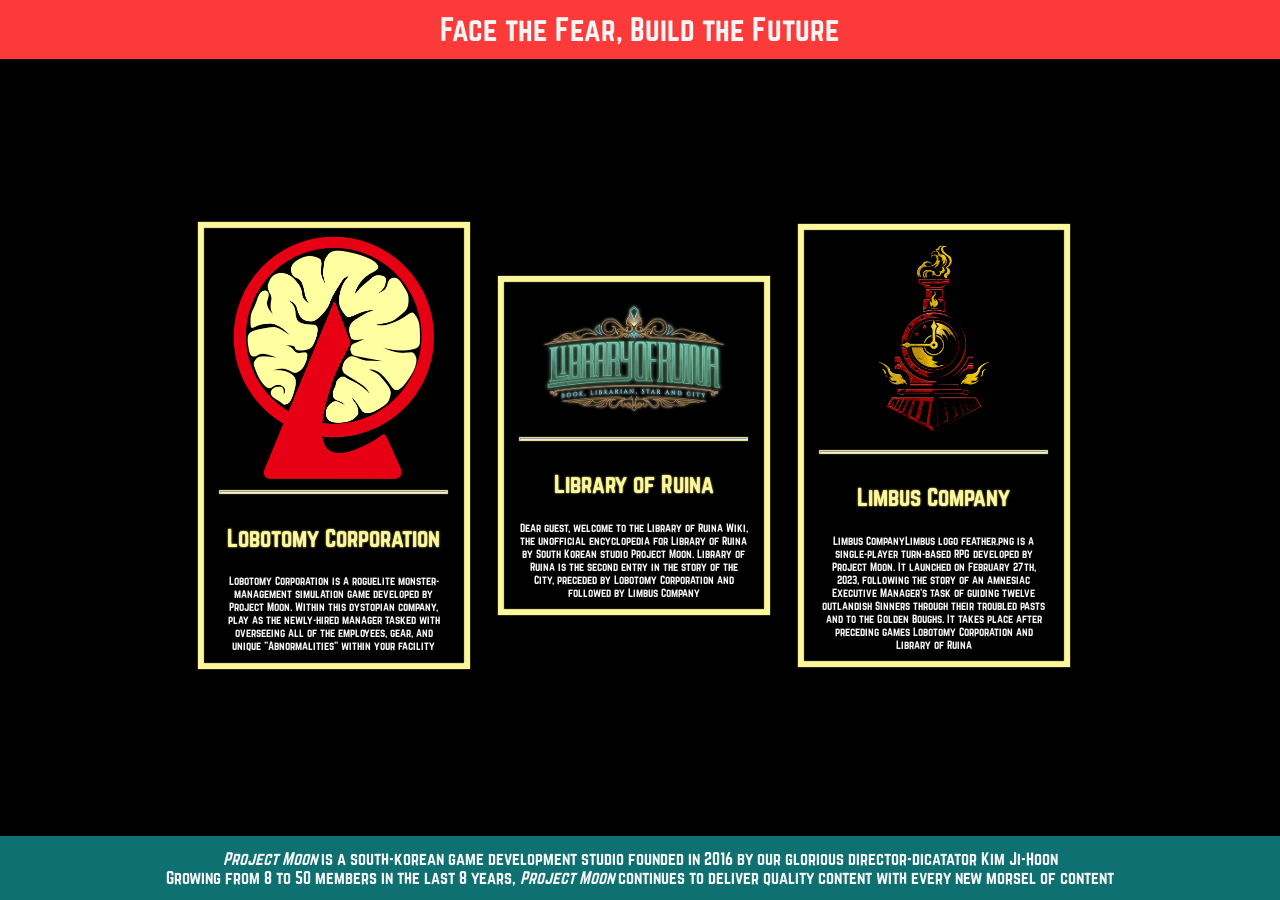
<file: exeSimples/index.html>
<!DOCTYPE html>
<html>
<head>
    <meta charset="UTF-8" />
    <link rel="icon" type="image/x-icon" href="res/img/PJM-Logo.webp">
    <link rel="stylesheet" href="res/stylesheet.css">
    <title>Welcome, Manager</title>
</head>
<body>
<header>
Face the Fear, Build the Future
</header>

<div id="flexContainer">
<div class="flexItem">
    <img class="itemImage" src="res/img/Lobotomy-Logo.webp">
    <hr>
    <p class="itemTitle">Lobotomy Corporation</p>
    <p class="itemParagraph">Lobotomy Corporation is a roguelite monster-management simulation game developed by Project Moon. Within this dystopian company, play as the newly-hired manager tasked with overseeing all of the employees, gear, and unique "Abnormalities" within your facility</p>
</div>
<div class="flexItem">
    <img class="itemImage" src="res/img/Library-Logo.png">
    <hr>
    <p class="itemTitle">Library of Ruina</p>
    <p class="itemParagraph">Dear guest, welcome to the Library of Ruina Wiki, the unofficial encyclopedia for Library of Ruina by South Korean studio Project Moon. Library of Ruina is the second entry in the story of the City, preceded by Lobotomy Corporation and followed by Limbus Company</p>
</div>
<div class="flexItem">
    <img class="itemImage" src="res/img/Limbus-Logo.png">
    <hr>
    <p class="itemTitle">Limbus Company</p>
    <p class="itemParagraph">Limbus CompanyLimbus logo feather.png is a single-player turn-based RPG developed by Project Moon. It launched on February 27th, 2023, following the story of an amnesiac Executive Manager's task of guiding twelve outlandish Sinners through their troubled pasts and to the Golden Boughs. It takes place after preceding games Lobotomy Corporation and Library of Ruina</p>
</div>
</div>
<footer>
<i>Project Moon</i> is a south-korean game development studio founded in 2016 by our glorious director-dicatator Kim Ji-Hoon <br>Growing from 8 to 50 members in the last 8 years, <i>Project Moon</i> continues to deliver quality content with every new morsel of content
</footer>
</body>
</html>
</file>
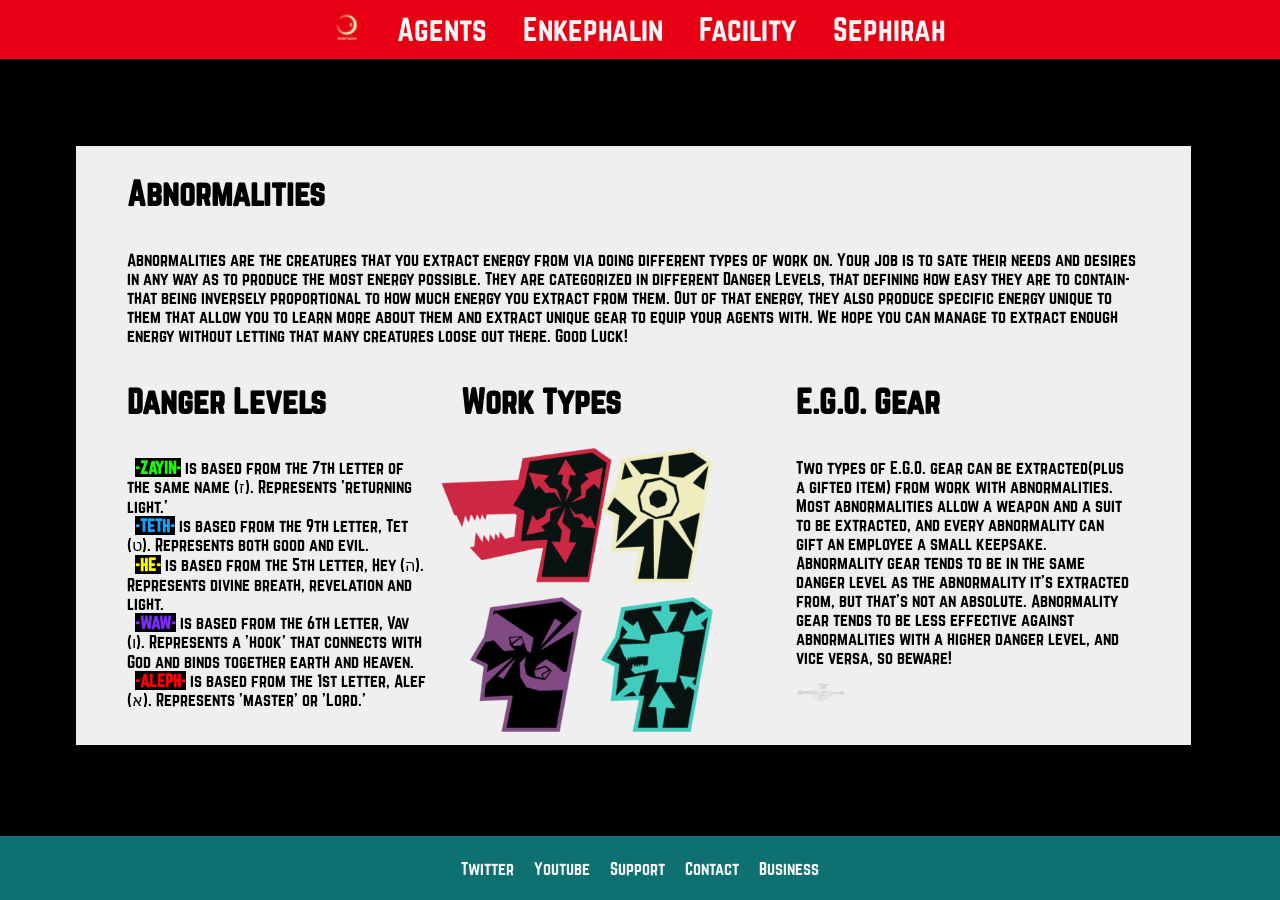
<file: exeComposto/src/abnormalities.html>
<!DOCTYPE html>
<html>
<head>
    <meta charset="UTF-8" />
    <link rel="icon" type="image/x-icon" href="../res/img/Site-favicon.ico">
    <link rel="stylesheet" href="../res/stylesheet.css">
    <title>Abnos</title>
</head>
<body>
<header>
    <ul id="menubar">
        <li><a href="index.html"><img id="logo" style="height: 1em;" src="../res/img/PJM-Logo.webp"></a></li>
        <li><a href="agents.html">Agents</a></li>
        <li><a href="enkephalin.html">Enkephalin</a></li>
        <li><a href="facility.html">Facility</a></li>
        <li><a href="sephirah.html">Sephirah</a></li>        
    </ul>
</header>
<div id="flexContainer">

<div style="flex-flow: column; background-color: #efefef; color:black; width: 80%; padding: 0.5% 4%">
    <h1>Abnormalities</h1>
    <p>Abnormalities are the creatures that you extract energy from via doing different types of work on. Your job is to sate their needs and desires in any way as to produce the most energy possible. They are categorized in different Danger Levels, that defining how easy they are to contain-that being inversely proportional to how much energy you extract from them. Out of that energy, they also produce specific energy unique to them that allow you to learn more about them and extract unique gear to equip your agents with. We hope you can manage to extract enough energy without letting that many creatures loose out there. Good Luck!</p>
<div style="flex-flow: row nowrap">
<div style="flex-flow: column nowrap; width: 33%">
    <h1>Danger Levels</h1>
    <ul style="padding: 0 10% 0 0">
    <li class="il"><span style="color:#1DF900; background-color: black"><b>-ZAYIN-</b></span> is based from the 7th letter of the same name (ז). Represents 'returning light.'</li><br>
    <li class="il"><span style="color:#13A2FF; background-color: black"><b>-TETH-</b></span> is based from the 9th letter, Tet (ט). Represents both good and evil.</li><br>
    <li class="il"><span style="color:#FFF900; background-color: black;"><b>-HE-</b></span> is based from the 5th letter, Hey (ה). Represents divine breath, revelation and light.</li><br>
    <li class="il"><span style="color:#7B2BF3; background-color: black"><b>-WAW-</b></span> is based from the 6th letter, Vav (ו). Represents a 'hook' that connects with God and binds together earth and heaven.</li><br>
    <li class="il"><span style="color:#FF0000; background-color: black"><b>-ALEPH-</b></span> is based from the 1st letter, Alef (א). Represents 'master' or 'Lord.'</li><br>
    </ul>
</div>
<div style="flex-flow: column nowrap; width: 33%">
    <h1>Work Types</h1>
    <div style="flex-flow: row wrap;">
        <div id="quarterbox">
        <img id="wimg" src="../res/img/wInstinct.webp">
        </div>
        <div id="quarterbox">
        <img id="wimg" src="../res/img/wInsight.png">
        </div>
        <div id="quarterbox">
        <img id="wimg" src="../res/img/wAttachment.webp">
        </div>
        <div id="quarterbox">
        <img id="wimg" src="../res/img/wRepression.webp">
        </div>
    </div>
</div>
<div style="flex-flow: column nowrap; width: 33%">
    <h1>E.G.O. Gear</h1>
    <p>Two types of E.G.O. gear can be extracted(plus a gifted item) from work with abnormalities. Most abnormalities allow a weapon and a suit to be extracted, and every abnormality can gift an employee a small keepsake. Abnormality gear tends to be in the same danger level as the abnormality it's extracted from, but that's not an absolute. Abnormality gear tends to be less effective against abnormalities with a higher danger level, and vice versa, so beware!</p>
    <img src="../res/img/sin.webp" style="height: 5%; width: 15%; opacity: 10%;">
</div>
</div>
</div>

</div>
<footer>
    <ul id="footbar">
        <li><a href="https://twitter.com/ProjMoonStudio">Twitter</a></li>
        <li><a href="https://www.youtube.com/@ProjectMoonOfficial">Youtube</a></li>
        <li><a href="mailto:support@projmoon.com">Support</a></li>
        <li><a href="mailto:contact@projmoon.com">Contact</a></li>
        <li><a href="mailto:business@projmoon.com">Business</a></li>
    </ul>
</footer>
</body>
</html>
</file>
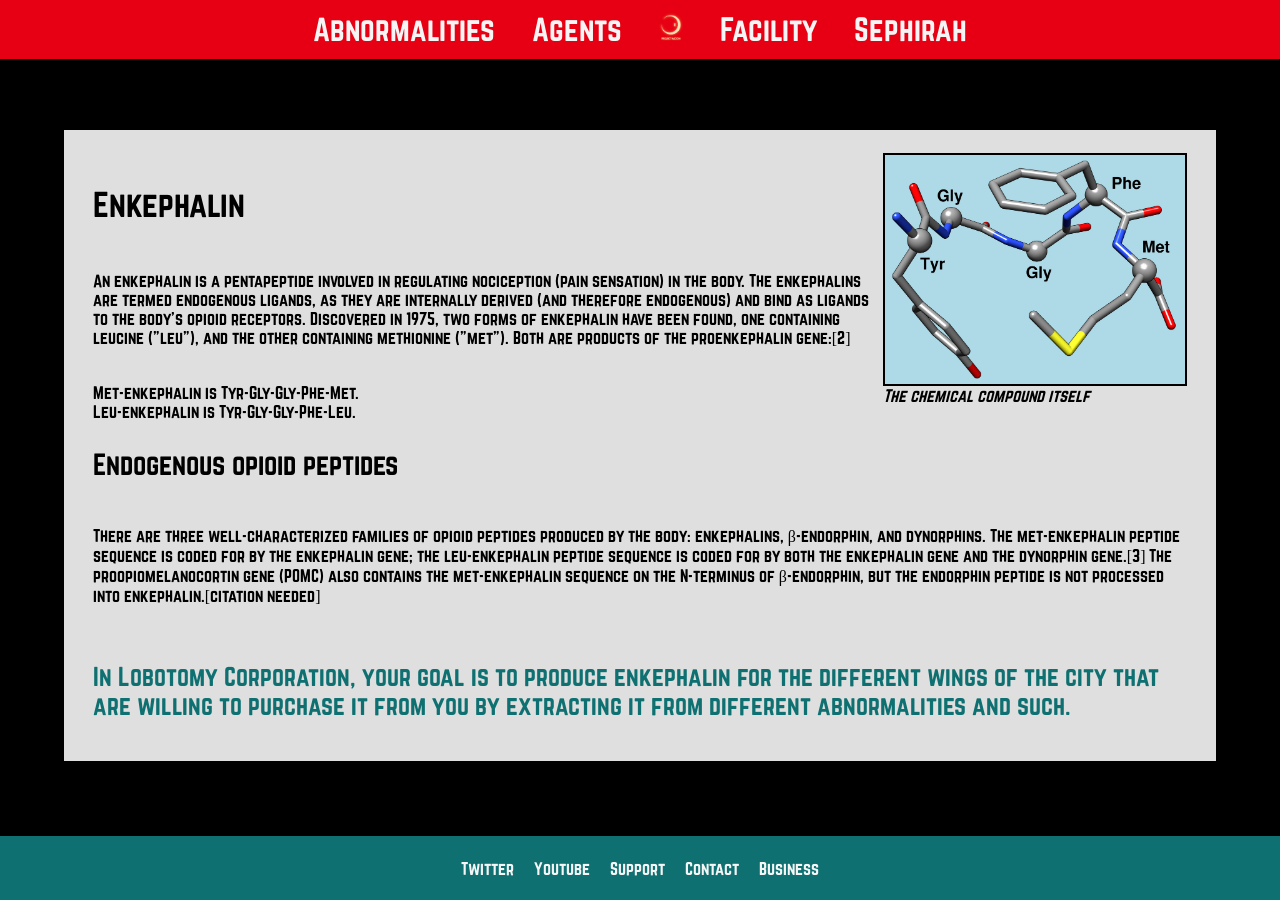
<file: exeComposto/src/enkephalin.html>
<!DOCTYPE html>
<html>
<head>
    <meta charset="UTF-8" />
    <link rel="icon" type="image/x-icon" href="../res/img/Site-favicon.ico">
    <link rel="stylesheet" href="../res/stylesheet.css">
    <title>Energy!</title>
</head>
<body>
<header>
    <ul id="menubar">
        <li><a href="abnormalities.html">Abnormalities</a></li>
        <li><a href="agents.html">Agents</a></li>
        <li><a href="index.html"><img id="logo" style="height: 1em;" src="../res/img/PJM-Logo.webp"></a></li>
        <li><a href="facility.html">Facility</a></li>
        <li><a href="sephirah.html">Sephirah</a></li>        
    </ul>
</header>

<div id="flexContainer" style="margin-left: 5%; margin-right: 5%; max-width: 90%;">
<div style="flex-direction: column; background-color: #dfdfdf; color: black; padding: 2% 2.5% 1.5%; ">
<div style="flex-flow: row;">
    <div style="flex-flow:column;">
        <p style="font-size: 24pt;"
        >Enkephalin</p>
        <p style="font-size: 12pt;"
        >An enkephalin is a pentapeptide involved in regulating nociception (pain sensation) in the body. The enkephalins are termed endogenous ligands, as they are internally derived (and therefore endogenous) and bind as ligands to the body's opioid receptors. Discovered in 1975, two forms of enkephalin have been found, one containing leucine ("leu"), and the other containing methionine ("met"). Both are products of the proenkephalin gene:[2]</p>   <br>
    Met-enkephalin is Tyr-Gly-Gly-Phe-Met.<br>
    Leu-enkephalin is Tyr-Gly-Gly-Phe-Leu.
    </div>
    <div style="flex-flow: column">
    <img style="width: 300px; border: black solid 2px;" 
    src="../res/img/enky.png">
    <i>The chemical compound itself</i>
    </div>
</div>
    <p style="font-size: 20pt;">Endogenous opioid peptides</p>
    <br>
    There are three well-characterized families of opioid peptides produced by the body: enkephalins, β-endorphin, and dynorphins. The met-enkephalin peptide sequence is coded for by the enkephalin gene; the leu-enkephalin peptide sequence is coded for by both the enkephalin gene and the dynorphin gene.[3] The proopiomelanocortin gene (POMC) also contains the met-enkephalin sequence on the N-terminus of β-endorphin, but the endorphin peptide is not processed into enkephalin.[citation needed] </p>
    
    <p style="color: #0e7071; font-size: 18pt;">
    In Lobotomy Corporation, your goal is to produce enkephalin for the different wings of the city that are willing to purchase it from you by extracting it from different abnormalities and such.  
    </p>

    </div>
</div>

<footer>
    <ul id="footbar">
        <li><a href="https://twitter.com/ProjMoonStudio">Twitter</a></li>
        <li><a href="https://www.youtube.com/@ProjectMoonOfficial">Youtube</a></li>
        <li><a href="mailto:support@projmoon.com">Support</a></li>
        <li><a href="mailto:contact@projmoon.com">Contact</a></li>
        <li><a href="mailto:business@projmoon.com">Business</a></li>
    </ul>
</footer>

</body>
</html>
</file>
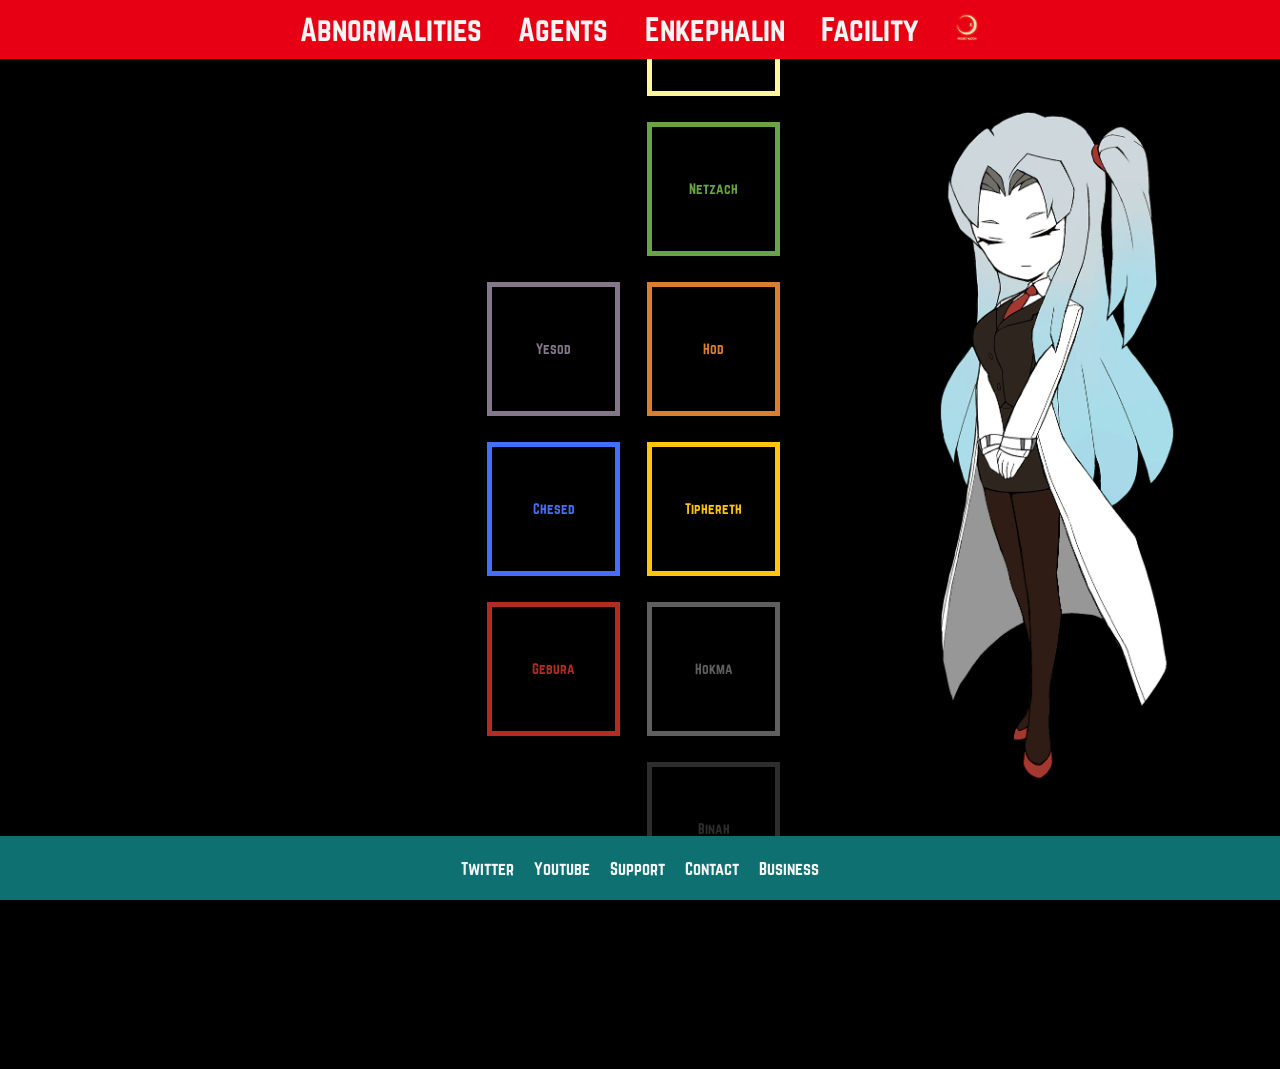
<file: exeComposto/src/sephirah.html>
<!DOCTYPE html>
<html>
<head>
    <meta charset="UTF-8" />
    <link rel="icon" type="image/x-icon" href="../res/img/Site-favicon.ico">
    <link rel="stylesheet" href="../res/stylesheet.css">
    <title>Coworkers</title>
</head>
<body>
<header>

    <ul id="menubar">
        <li><a href="abnormalities.html">Abnormalities</a></li>
        <li><a href="agents.html">Agents</a></li>
        <li><a href="enkephalin.html">Enkephalin</a></li>
        <li><a href="facility.html">Facility</a></li>
        <li><a href="index.html"><img id="logo" style="height: 1em;" src="../res/img/PJM-Logo.webp"></a></li>
    </ul>
</header>

<div id="flexContainer">

 <div id="kabSide">
    <img id="sephImg"></a>
 </div>
   
<div id="kaballah">
    <div class="boxSeph"></div>
    <div class="boxSeph">
        <button id="malk" class="butSeph" onmousedown="document.getElementById('sephImg').src='../res/img/Malkuth_StandingSprite.png'">Malkuth</button></div>
    <div class="boxSeph"></div>
    <div class="boxSeph">
        <button id="netz" class="butSeph" onmousedown="document.getElementById('sephImg').src='../res/img/Netzach_StandingSprite.png'">Netzach</button></div>
    <div class="boxSeph">
        <button id="yeso" class="butSeph" onmousedown="document.getElementById('sephImg').src='../res/img/Yesod_StandingSprite.png'"
        >Yesod</button></div>
    <div class="boxSeph">
        <button id="hodd" class="butSeph" onmousedown="document.getElementById('sephImg').src='../res/img/Hod_StandingSprite.png'"
        >Hod</button></div>
    <div class="boxSeph">
        <button id="ches" class="butSeph" onmousedown="document.getElementById('sephImg').src='../res/img/Chesed_StandingSprite.png'"
        >Chesed</button></div>
    <div class="boxSeph">
        <button id="tiph" class="butSeph" onmousedown="document.getElementById('sephImg').src='../res/img/Tiphereth_StandingSprite.png'"
        >Tiphereth</button></div>
    <div class="boxSeph">
        <button id="gebu" class="butSeph" onmousedown="document.getElementById('sephImg').src='../res/img/Gebura_StandingSprite.png'"
        >Gebura</button></div>
    <div class="boxSeph">
        <button id="hokm" class="butSeph" onmousedown="document.getElementById('sephImg').src='../res/img/Hokma_StandingSprite.png'"
        >Hokma</button></div>
    <div class="boxSeph"></div>
    <div class="boxSeph">
        <button id="bina" class="butSeph" onmousedown="document.getElementById('sephImg').src='../res/img/Binah_StandingSprite.png'"
        >Binah</button></div>
    <div class="boxSeph"></div>
</div>

 <img id="kabSide" src="../res/img/Angela_StandingSprite.png">

</div>

<footer>
    <ul id="footbar">
        <li><a href="https://twitter.com/ProjMoonStudio">Twitter</a></li>
        <li><a href="https://www.youtube.com/@ProjectMoonOfficial">Youtube</a></li>
        <li><a href="mailto:support@projmoon.com">Support</a></li>
        <li><a href="mailto:contact@projmoon.com">Contact</a></li>
        <li><a href="mailto:business@projmoon.com">Business</a></li>
    </ul>
</footer>
</body>
</html>
</file>
<file: exeSimples/res/stylesheet.css>
:root{
    --yell: #fcf79b;
    --teal: #0e7071;
    --redd: #fc3a3a;
}

@font-face {
    font-family: norw;
    src: url(norwester.otf);
}

body{
    background-color: black;
    color: whitesmoke;
    margin: 0;
    padding: 0;
    font-family: norw;
}

div{
    display: flex;
    flex-wrap: wrap;
}

header{
    background-color: var(--redd);
    position: absolute;
    top: 0;
    left: 0;

    font-size: 22pt;
    width: 100%;
    height: 2em;
    
    text-align: center;
    align-content: center;
}

footer{
    background-color: var(--teal);
    position: absolute;
    bottom: 0;
    right: 0;

    font-size: 12pt;
    width: 100%;
    height: 4em;

    text-align: center;
    align-content: center;

    padding-top: 2% 10% 10% 2%;
}

#flexContainer{
    top: 0;
    left: 0;
    width: 99%;
    height:99vh;
    border: greenyellow 0px solid;

    flex-flow: row nowrap;
    justify-content: center;
    align-items: center;
}

.flexItem{
    border: var(--yell) 4px solid;
    box-shadow: 0 0 1px 1px var(--yell), inset 0 0 1px 1px var(--yell);

    flex-flow: column nowrap;
    justify-content: center;

    align-items: center;
    max-width: 250px;
    padding: 6px;
    margin: 15px;
}

.itemImage{
    width: 200px;
    height:auto;
    margin: 4px;
}

hr{
    box-shadow: 0 0 1px 1px var(--yell);
    color:var(--yell);
    background-color: var(--yell);
    width: 90%;
}

.itemTitle{
    font-size:17pt;
    color: var(--yell);
    text-shadow: 0 0 2px var(--yell);
}

.itemParagraph{
    font-size: 8pt;
    text-align: center;
    margin: 0 1em 0.5em 1em;
}
</file>
<file: exeComposto/res/stylesheet.css>
:root{
    --yell: #fcf79b;
    --teal: #0e7071;
    --redd: #e70013;
}

@font-face {
    font-family: norw;
    src: url(norwester.otf);
}

body{
    background-color: black;
    color: whitesmoke;
    margin: 0;
    padding: 0;
    font-family: norw;
}

div{
    display: flex;
    flex-wrap: wrap;
}

header{
    background-color: var(--redd);
    position: absolute;
    top: 0;
    left: 0;

    font-size: 22pt;
    width: 100%;
    height: 2em;
    
    text-align: center;
    align-content: center;
}

ul{
    padding: 0;
}

li{
    display: inline;
    padding: 0 0.5em 0 0.5em;
    margin: 0;
    color: whitesmoke;
}

.il{
    color:black;
}

a{
    text-decoration: none;
    color: whitesmoke;
}

hr{
    box-shadow: 0 0 1px 1px var(--yell);
    color:var(--yell);
    background-color: var(--yell);
    width: 90%;
}

footer{
    background-color: var(--teal);
    position: fixed;
    bottom: 0;
    right: 0;

    font-size: 12pt;
    width: 100%;
    height: 4em;

    text-align: center;
    align-content: center;

    padding-top: 2% 10% 10% 2%;
}

#menubar{
    list-style-type: none;
    margin: 0;

    text-align: center;
    align-content: center;
}

#flexContainer{
    top: 0;
    left: 0;
    width: 99%;
    height:99vh;
    border: greenyellow 0px solid;

    flex-flow: row nowrap;
    justify-content: center;
    align-items: center;
}

#wimg{
    height:15vh;
    
}

#quarterbox{
    width: 35%;
    padding: 2%;
    justify-content: center;
}

/*sephirah*/

.boxSeph{
    font-family: norw;
    flex-flow: column; 
    height: 10em;
    width: 10em;
    justify-content: center;
    align-items: center;
}

.butSeph{
    background-color: black;
    font-family: norw;
    height: 10em;
    width: 10em;;
}

#kaballah{
    margin-top: 10%;
    flex-flow: row wrap; 
    max-width: 33em; 
    justify-content: center;
    align-items: center;
}

#kabSide{
    max-width: 15em; 
    min-width:15em;
    height: 75vh;
    margin: 0 10vh 0 10vh;
}

#sephImg{
    max-width: 14em; 
    max-height: 75vh;
}

#malk{
    border: #fcf79b 5px solid;
    color: #fcf79b;
}
#malk:active{
    background-color:#fcf79b;
}

#netz{
    border: #6aa345 5px solid;
    color: #6aa345;
}
#netz:active{
    background-color:#6aa345;
}

#yeso{
    border: #847789 5px solid;
    color: #847789;
}
#yeso:active{
    background-color:#847789;
}

#hodd{
    border: #da7f30 5px solid;
    color: #da7f30;
}
#hodd:active{
    background-color:#da7f30;
}

#ches{
    border: #446ffa 5px solid;
    color: #446ffa;
}
#ches:active{
    background-color:#446ffa;
}

#tiph{
    border: #fdc50c 5px solid;
    color: #fdc50c;
}
#tiph:active{
    background-color:#fdc50c;
}

#gebu{
    border: #b32b25 5px solid;
    color: #b32b25;
}
#gebu:active{
    background-color:#b32b25;
}

#hokm{
    border: #5f5f5f 5px solid;
    color: #5f5f5f;
}
#hokm:active{
    background-color:#5f5f5f;
}

#bina{
    border: #2d2d2d 5px solid;
    color: #2d2d2d;
}
#bina:active{
    background-color:#2d2d2d;
}
</file>
